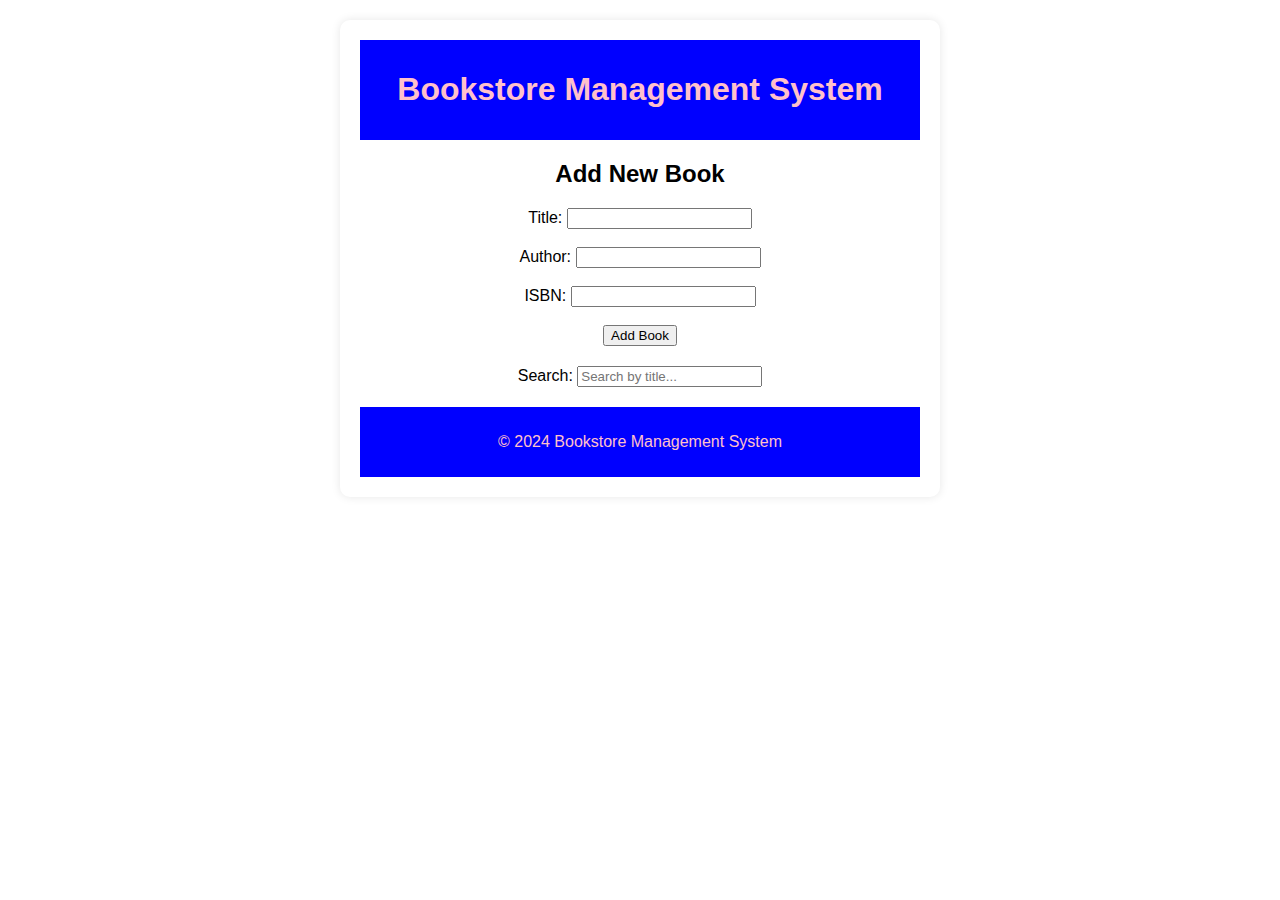
<file: index.html>
<!DOCTYPE html>
<html lang="en">
<head>
    <meta charset="UTF-8">
    <meta name="viewport" content="width=device-width, initial-scale=1.0">
    <title>Bookstore Management System</title>
    <link rel="stylesheet" href="bookstore1.css">
</head>
<body>
    <header>
        <h1>Bookstore Management System</h1>
    </header>

    <section id="add-book-form">
        <h2>Add New Book</h2>
        <form id="book-form">
            <label for="title">Title:</label>
            <input type="text" id="title" name="title" required><br><br>

            <label for="author">Author:</label>
            <input type="text" id="author" name="author" required><br><br>

            <label for="isbn">ISBN:</label>
            <input type="text" id="isbn" name="isbn" required><br><br>

            <button type="submit">Add Book</button>
        </form>
    </section>

    <section id="search">
        <label for="search-input">Search:</label>
        <input type="text" id="search-input" onkeyup="searchBooks()" placeholder="Search by title...">
    </section>

    <section id="book-list">
        <!-- Book listing will be displayed here -->
    </section>

    <footer>
        <p>&copy; 2024 Bookstore Management System</p>
    </footer>

    <script src="bookstore1.js"></script>
</body>
</html>
</file>
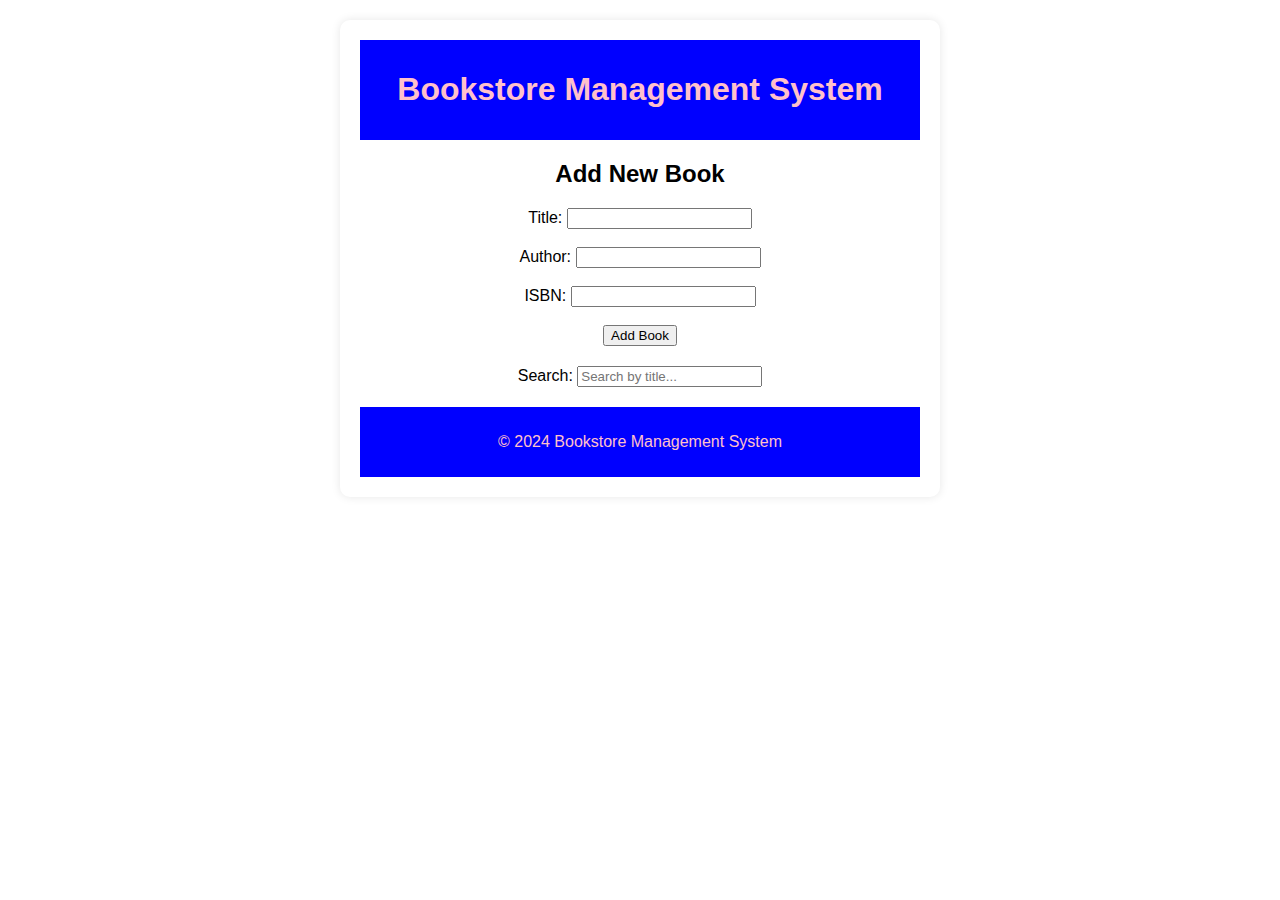
<file: bookstore1.html>
<!DOCTYPE html>
<html lang="en">
<head>
    <meta charset="UTF-8">
    <meta name="viewport" content="width=device-width, initial-scale=1.0">
    <title>Bookstore Management System</title>
    <link rel="stylesheet" href="bookstore1.css">
</head>
<body>
    <header>
        <h1>Bookstore Management System</h1>
    </header>

    <section id="add-book-form">
        <h2>Add New Book</h2>
        <form id="book-form">
            <label for="title">Title:</label>
            <input type="text" id="title" name="title" required><br><br>

            <label for="author">Author:</label>
            <input type="text" id="author" name="author" required><br><br>

            <label for="isbn">ISBN:</label>
            <input type="text" id="isbn" name="isbn" required><br><br>

            <button type="submit">Add Book</button>
        </form>
    </section>

    <section id="search">
        <label for="search-input">Search:</label>
        <input type="text" id="search-input" onkeyup="searchBooks()" placeholder="Search by title...">
    </section>

    <section id="book-list">
        <!-- Book listing will be displayed here -->
    </section>

    <footer>
        <p>&copy; 2024 Bookstore Management System</p>
    </footer>

    <script src="bookstore1.js"></script>
</body>
</html>
</file>
<file: bookstore1.css>
body{
    background-color:whitesmoke;
    margin: 0;
    padding: 0;
    font-family: Arial, Helvetica, sans-serif;
    box-sizing: border-box;
    max-width: 600px;
    margin: 20px auto;
    background-color: white;
    padding: 20px;
    border-radius: 10px;
    box-shadow: 0 0 10px rgba(0,0,0,0.1);
}

header, footer {
    background-color:blue;
    color:pink;
    text-align: center;
    padding: 10px 0;
}

section {
    margin-bottom: 20px;
}

#add-book-form {
    text-align: center;
}

#search {
    text-align: center;
}

.hidden {
    display: none;
}
</file>
